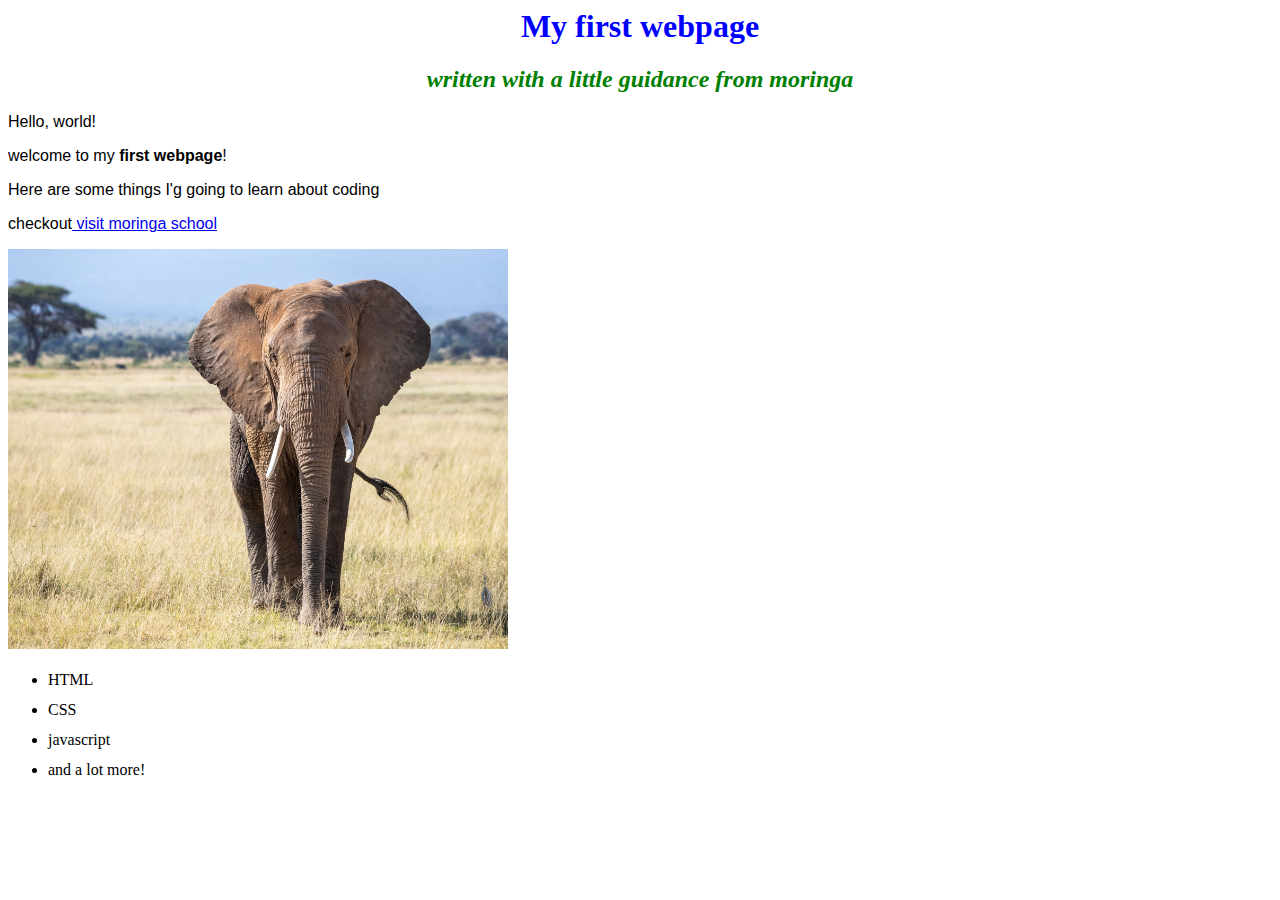
<file: my-favourite-thing.html>
<! Doctype html>
<html>
  <head>
    <title>my first webpage!</title>
    <link href="css/styles.css" rel="stylesheet" type="text/css">
  </head>
  <body>
      <h1>My first webpage</h>
    
        <h2>written with a little guidance from <em>moringa</em></h2>

    <p>Hello, world!</p>
    <p>welcome to my <strong>first webpage</strong>!</p>
    <p>Here are some things I'g going to learn about coding</p>
    <P> checkout<a href="https//www.moringaschool.com"> visit moringa school</a></P>
    <img src="elephant.jpg" width= "500" height= "400" alt="photo of an elephant">
    <ul>
        <li>HTML</li>
        <li>CSS</li>
        <li>javascript</li>
        <li> and a lot more!</li>

    </ul>
  </body>
</html>
</file>
<file: css/styles.css>
h1 {
  color: blue;
  text-align: center;
}
h2 {
  color: green;
  font-style: italic;
  text-align: center;
}
P {
  font-family: sans-serif;
}
ul {
  line-height: 30px;
}
</file>
